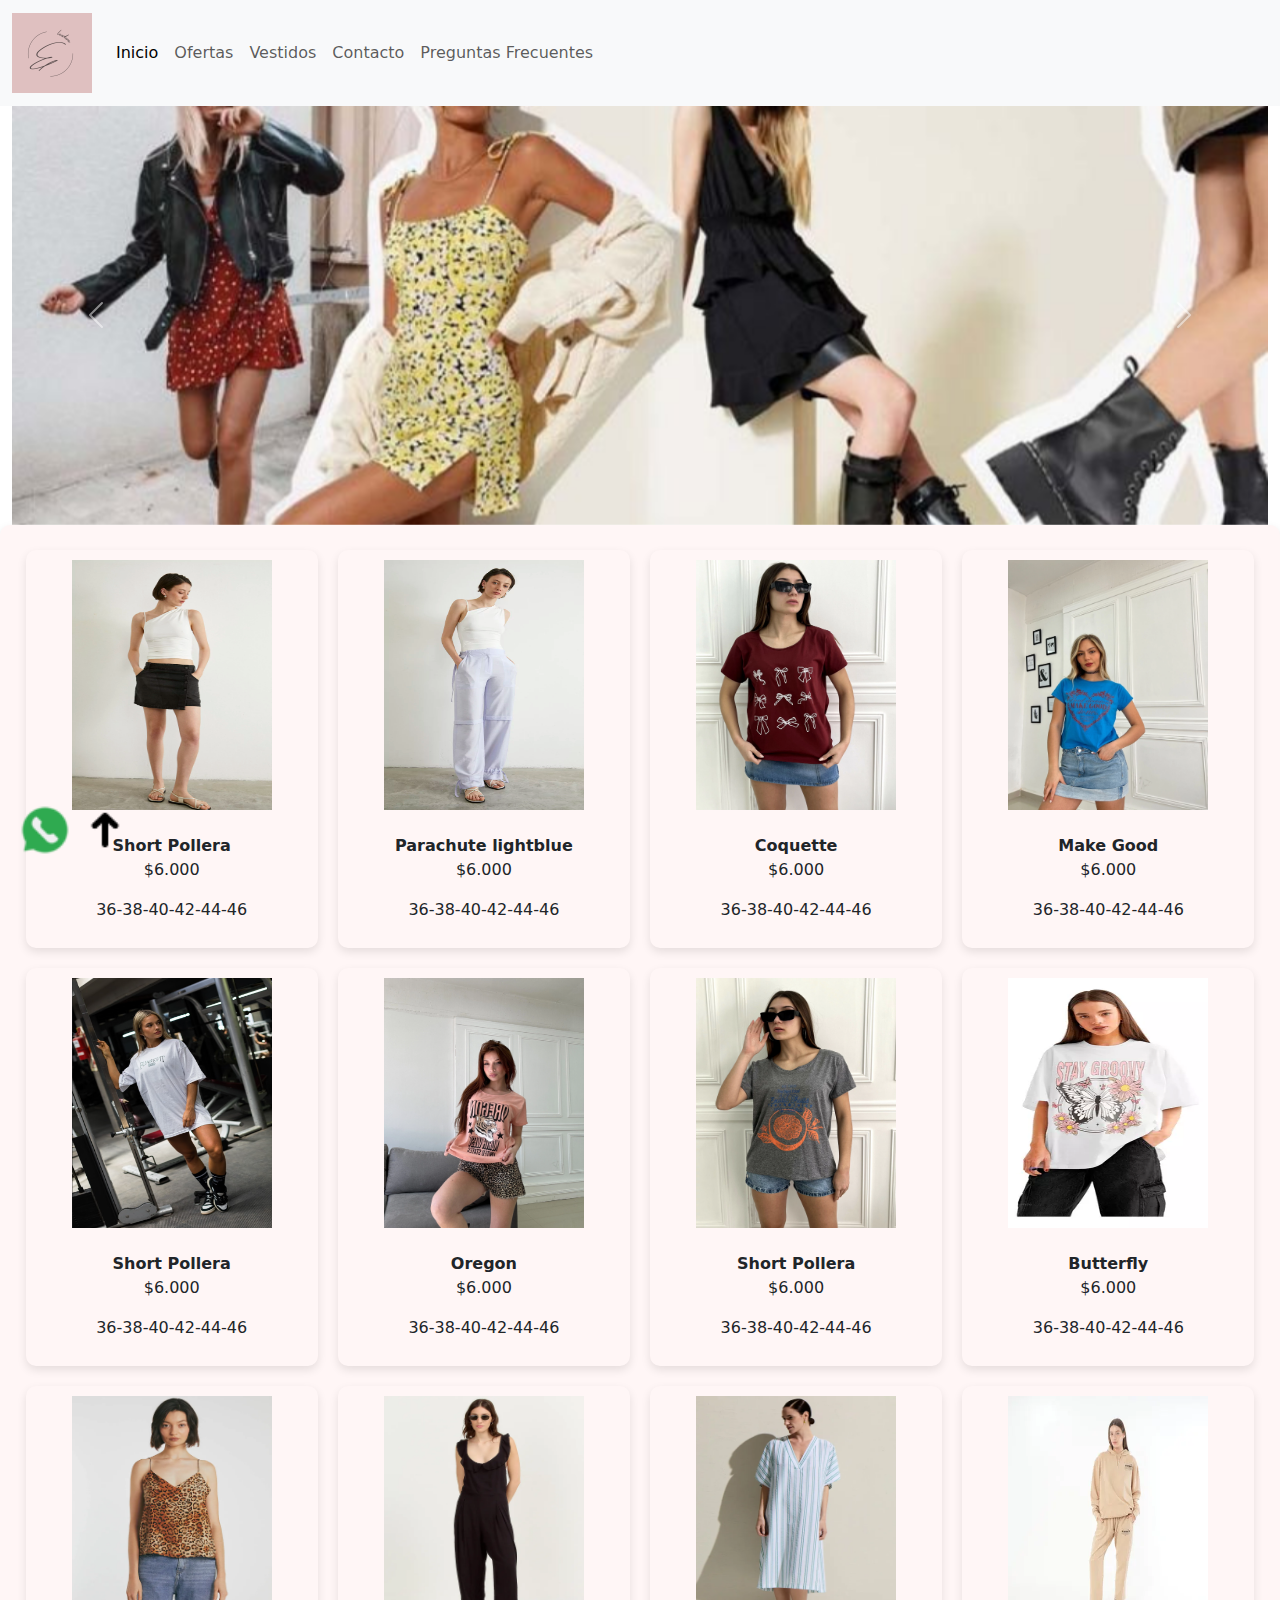
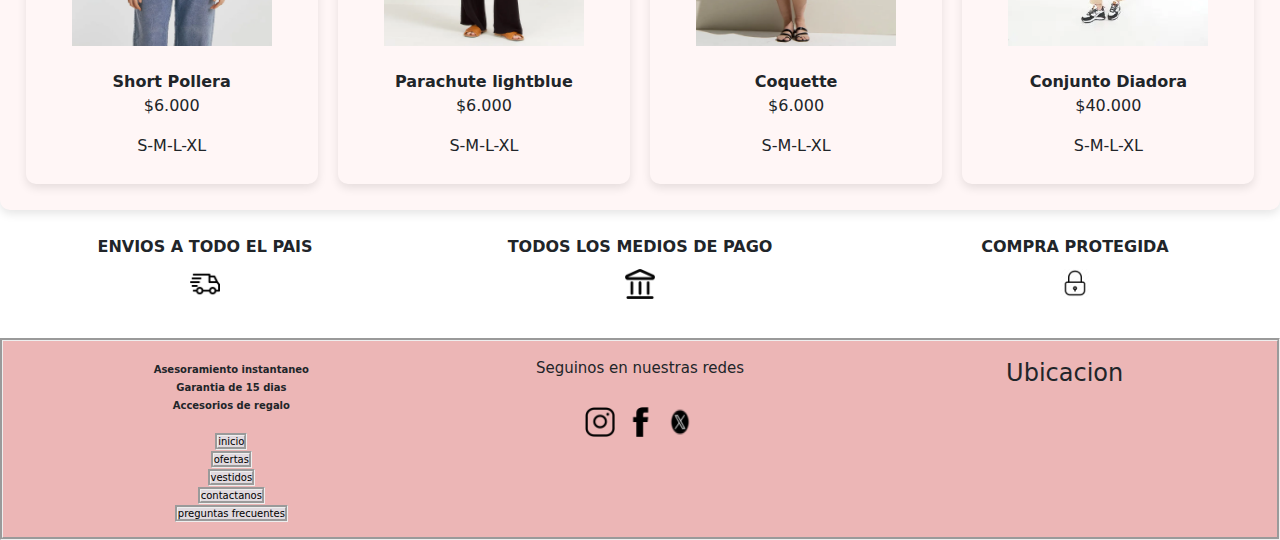
<file: index.html>
<!DOCTYPE html>
    <html lang="en">
    <head>
        <meta charset="UTF-8">
        <meta name="viewport" content="width=device-width, initial-scale=1.0">
        <link rel="preconnect" href="https://fonts.googleapis.com">
    <!--google-fonts-->
    <link rel="preconnect" href="https://fonts.gstatic.com" crossorigin>
    <link href="https://fonts.googleapis.com/css2?family=Josefin+Sans:ital,wght@0,100..700;1,100..700&family=Noto+Serif+Telugu:wght@100..900&family=Roboto+Slab:wght@100..900&display=swap" rel="stylesheet">
    <!--bootstrap-->
    <link href="https://cdn.jsdelivr.net/npm/bootstrap@5.3.3/dist/css/bootstrap.min.css" rel="stylesheet" integrity="sha384-QWTKZyjpPEjISv5WaRU9OFeRpok6YctnYmDr5pNlyT2bRjXh0JMhjY6hW+ALEwIH" crossorigin="anonymous">    
    <!--estilo-css-->
    <link rel="stylesheet" href="stylo.css">
        <title>eleodora</title>
    </head>
<body>
        <!--barra de navegacion o menu-->
<header>
    <nav class="navbar navbar-expand-lg bg-body-tertiary">
        <div class="container-fluid">
            <a class="navbar-brand"><img src="icons/Eleodora.png" alt="Eleodora"></a>
                <button class="navbar-toggler" type="button" data-bs-toggle="collapse" data-bs-target="#navbarNav" aria-controls="navbarNav" aria-expanded="false" aria-label="Toggle navigation">
                    <span class="navbar-toggler-icon"></span>
                </button>
            <div class="collapse navbar-collapse" id="navbarNav">
                <ul class="navbar-nav">
            
                <li class="nav-item">
                    <a href="index.html" class="nav-link active" aria-current="page" href="#">Inicio</a>
                </li>
                <li class="nav-item">
                    <a class="nav-link" href="pages/ofertas.html">Ofertas</a>
                </li>
                <li class="nav-item">
                    <a class="nav-link" href="pages/vestidos.html">Vestidos</a>
                </li>
                <li class="nav-item">
                    <a class="nav-link" href="pages/contacto.html">Contacto</a>
                </li>
                <li class="nav-item">
                    <a class="nav-link" href="pages/preguntas-frecuentes.html">Preguntas Frecuentes</a>
                </li>
                </ul>
            </div>
        </div>
    </nav>
</header>
    <!--Banner/carrusel-->

    <section>
        <div id="carouselExampleAutoplaying" class="carousel slide container-fluid" data-bs-ride="carousel">
            <div class="carousel-inner">
                <div class="carousel-item active">
                    <img src="iemege/banner_vesti.jpg" class="d-block w-100" alt="...">
            </div>
            <div class="carousel-item">
                <img src="iemege/portada_banner.png" class="d-block w-100" alt="...">
            </div>
            <div class="carousel-item">
                <img src="iemege/liquidacion-total.png" class="d-block w-100" alt="...">
            </div>
            </div>
            <button class="carousel-control-prev" type="button" data-bs-target="#carouselExampleAutoplaying" data-bs-slide="prev">
            <span class="carousel-control-prev-icon" aria-hidden="true"></span>
            <span class="visually-hidden">Previous</span>
            </button>
            <button class="carousel-control-next" type="button" data-bs-target="#carouselExampleAutoplaying" data-bs-slide="next">
            <span class="carousel-control-next-icon" aria-hidden="true"></span>
            <span class="visually-hidden">Next</span>
            </button>
        </div>
    </section>

<!--Contenido principal-->

<main>
    <section>
        <div class="box">
        <div>
            <img src="iemege/shortpollera.jpg" alt="ShortPollera" width="200px" height="250px"><br>
                <strong>Short Pollera</strong>
                    <p>$6.000</p>
                        <p>36-38-40-42-44-46</p>
        </div>

    <div>
        <img src="iemege/parachute.webp" alt="Parachute" width="200px" height="250px"><br>
            <strong>Parachute lightblue</strong>
                <p>$6.000</p>
                    <p>36-38-40-42-44-46</p>
                                
    </div>

    <div>    
        <img src="iemege/lazos-embrujo.webp" alt="RemeraLazos" width="200px" height="250px"><br>
            <strong>Coquette</strong>
                <p>$6.000</p>
                    <p>36-38-40-42-44-46</p>
    </div>

    <div>
        <img src="iemege/make-good-embrujo.webp" alt="RemeraMakeGood" width="200px" height="250px"><br>
            <strong>Make Good</strong>
                <p>$6.000</p>
                    <p>36-38-40-42-44-46</p>
                                
    </div>

    <div>
        <img src="iemege/over-white.png" alt="OverziseWhite" width="200px" height="250px" ><br>
            <strong>Short Pollera</strong>
                <p>$6.000</p>
                    <p>36-38-40-42-44-46</p>
                                
    </div>

    <div>
        <img src="iemege/oregon-embrujo.webp" alt="OregonEmbrujo" width="200px" height="250px"><br>
            <strong>Oregon</strong>
                <p>$6.000</p>
                    <p>36-38-40-42-44-46</p>
                                
    </div>

    <div>
        <img src="iemege/exotic-fruits.webp" alt="ExoticFruits" width="200px" height="250px"><br>
            <strong>Short Pollera</strong>
                <p>$6.000</p>
                    <p>36-38-40-42-44-46</p>
                            
    </div>

    <div>
        <img src="iemege/over-butter.webp" alt="OverziseButter" width="200px" height="250px"><br>
            <strong>Butterfly</strong>
                <p>$6.000</p>
                    <p>36-38-40-42-44-46</p>
                                
    </div>

    <div>
        <img src="iemege/bluza-print.webp" alt="BluzaPrint" width="200px" height="250px"><br>
            <strong>Short Pollera</strong>
                <p>$6.000</p>
                    <p>S-M-L-XL</p>                      
    </div>

    <div>
        <img src="iemege/monito-monkey.webp" alt="MonitoMonkey" width="200px" height="250px"><br>
            <strong>Parachute lightblue</strong>
                <p>$6.000</p>
                    <p>S-M-L-XL</p>
    </div>

    <div>    
        <img src="iemege/rayado-lut.webp" alt="RayadoLut" width="200px" height="250px"><br>
            <strong>Coquette</strong>
                <p>$6.000</p>
                    <p>S-M-L-XL</p>
    </div>

    <div>
        <img src="iemege/Diadora-beige.webp" alt="DiadoraBeige" width="200px" height="250px"><br>
            <strong>Conjunto Diadora</strong>
                <p>$40.000</p>
                    <p>S-M-L-XL</p>                         
    </div>
                
</div>
</section>

<section class="strong">
    <div>
        <strong>ENVIOS A TODO EL PAIS</strong>
            <img src="icons/send.png" alt="envio" width="30px" height="30px">
    </div>
    
    <div>
        <strong>TODOS LOS MEDIOS DE PAGO</strong>
            <img src="icons/pay.png" alt="pay" width="30px" height="30">
    </div>
    
    <div>
        <strong>COMPRA PROTEGIDA</strong>
            <img src="icons/security.png" alt="candado" width="28px" height="28px">
    </div>
    
</section>
</main>

    <!--elemento fixed-->

<section class="wharap-scroll">

    <div>
        <a href="https://web.whatsapp.com/">
            <img src="icons/wharap.jpg" width="50px" height="50px" alt="WhatsApp"></a>
    </div>

    <div>
    <a href="#top" class="Scroll">
        <img src="icons/icon-up.png" width="50px" height="50px" alt="up"/>
    </a>
    </div>
</section>
<!--contenido footer pie de pagina-->
<footer>
    <section>
        <ul>
            <li><strong>Asesoramiento instantaneo</strong></li>
            <li><strong>Garantia de 15 dias</strong></li>
            <li><strong>Accesorios de regalo</strong></li>
        </ul>
        
        <ul>
        <li><a href="index.html">inicio</a></li>
        <li><a href="pages/ofertas.html">ofertas</a></li>
        <li><a href="pages/vestidos.html">vestidos</a></li>
        <li><a href="pages/contacto.html">contactanos</a></li>
        <li><a href="pages/preguntas-frecuentes.html">preguntas frecuentes</a></li>
        </ul>
    </section>

    <section>
        <div>
            <h3>Seguinos en nuestras redes</h3>
        </div>
    
        <div>
            <a href="https://www.instagram.com/"><img src="icons/icon-insta.png" alt="instagram" width="30px" height="30px"></a>
            <a href="https://www.facebook.com/"><img src="icons/icon-facebook.png" alt="facebook"width="30px" height="30px"></a>
            <a href="https://x.com/?lang=es&mx=2"><img src="icons/x-icon.png" alt="x" width="30px" height="30px"></a>
        </div>
    </section>
    
    <section class="ubi">
        <div>
        <h4>Ubicacion</h4>
            <iframe src="https://www.google.com/maps/embed?pb=!1m18!1m12!1m3!1d3904.2720068136914!2d-58.47817412980343!3d-34.62720794663332!2m3!1f0!2f0!3f0!3m2!1i1024!2i768!4f13.1!3m3!1m2!1s0x95bcc9925de88803%3A0xc1db12ebf2d61f06!2sAv.%20Avellaneda%203235%2C%20C1406FZE%20Cdad.%20Aut%C3%B3noma%20de%20Buenos%20Aires!5e0!3m2!1ses-419!2sar!4v1738981501619!5m2!1ses-419!2sar" width="100px" height="100px" style="border:0;" allowfullscreen="" loading="lazy" referrerpolicy="no-referrer-when-downgrade"></iframe>
        </div>
    </section>
</footer>
<!--script-->
    <script src="https://cdn.jsdelivr.net/npm/bootstrap@5.3.3/dist/js/bootstrap.bundle.min.js" integrity="sha384-YvpcrYf0tY3lHB60NNkmXc5s9fDVZLESaAA55NDzOxhy9GkcIdslK1eN7N6jIeHz" crossorigin="anonymous"></script>
</body>
</html>
</file>
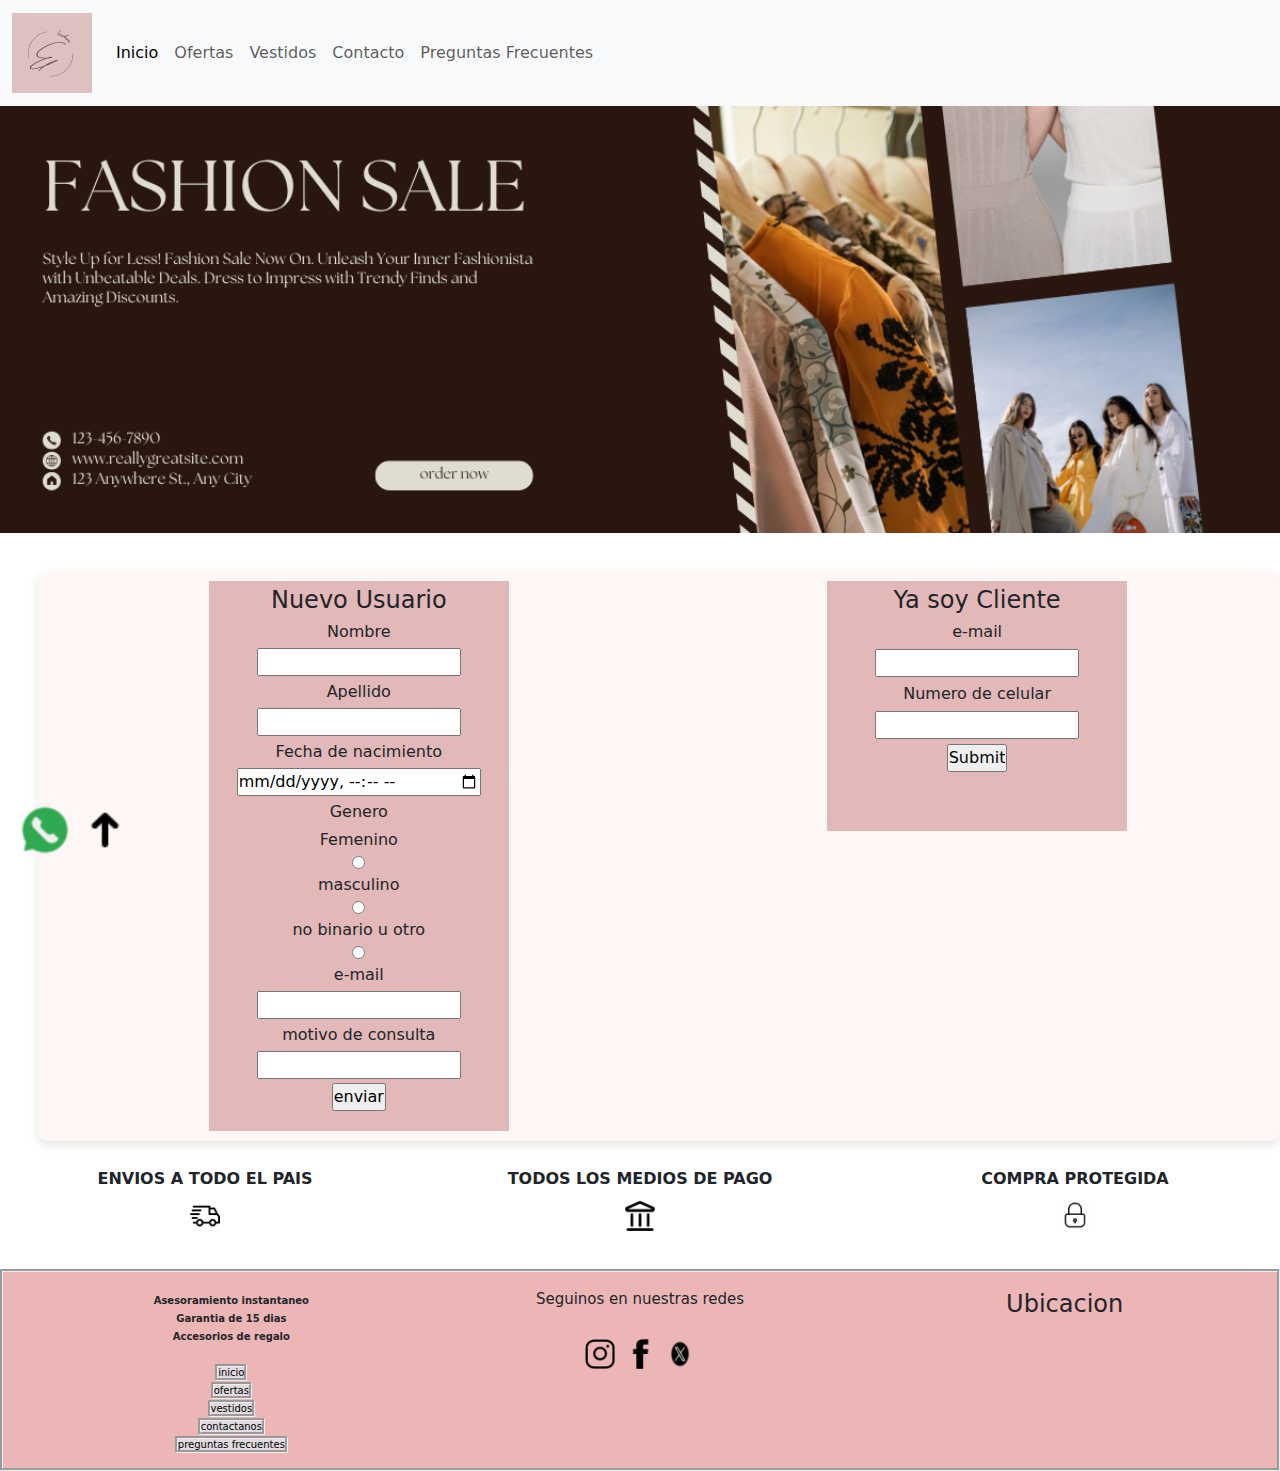
<file: pages/contacto.html>
<!DOCTYPE html>
<html lang="en">
<head>
    <meta charset="UTF-8">
    <meta name="viewport" content="width=device-width, initial-scale=1.0">
    <link rel="preconnect" href="https://fonts.googleapis.com">
<link rel="preconnect" href="https://fonts.gstatic.com" crossorigin>
<link href="https://fonts.googleapis.com/css2?family=Josefin+Sans:ital,wght@0,100..700;1,100..700&family=Noto+Serif+Telugu:wght@100..900&family=Roboto+Slab:wght@100..900&display=swap" rel="stylesheet">
<link href="https://cdn.jsdelivr.net/npm/bootstrap@5.3.3/dist/css/bootstrap.min.css" rel="stylesheet" integrity="sha384-QWTKZyjpPEjISv5WaRU9OFeRpok6YctnYmDr5pNlyT2bRjXh0JMhjY6hW+ALEwIH" crossorigin="anonymous">        
<link rel="stylesheet" href="../stylo.css">
    <title>Contacto</title>
</head>
<body>
    <!--barra de navegacion o menu-->
    <header>
        <nav class="navbar navbar-expand-lg bg-body-tertiary">
            <div class="container-fluid">
                <a class="navbar-brand"><img src="../icons/Eleodora.png" alt="Eleodora"></a>
                    <button class="navbar-toggler" type="button" data-bs-toggle="collapse" data-bs-target="#navbarNav" aria-controls="navbarNav" aria-expanded="false" aria-label="Toggle navigation">
                        <span class="navbar-toggler-icon"></span>
                    </button>
            <div class="collapse navbar-collapse" id="navbarNav">
                <ul class="navbar-nav">
                    <li class="nav-item">
                        <a href="../index.html" class="nav-link active" aria-current="page" href="#">Inicio</a>
                    </li>
                    <li class="nav-item">
                        <a class="nav-link" href="ofertas.html">Ofertas</a>
                    </li>
                    <li class="nav-item">
                        <a class="nav-link" href="vestidos.html">Vestidos</a>
                    </li>
                    <li class="nav-item">
                        <a class="nav-link" href="contacto.html">Contacto</a>
                    </li>
                    <li class="nav-item">
                        <a class="nav-link" href="preguntas-frecuentes.html">Preguntas Frecuentes</a>
                    </li>
                </ul>
            </div>

            </div>
        </nav>
    </header>


    <!--Banner-->
    <section class="banner_cito">
        <div>
            <img src="../iemege/portada_banner.png" alt="portada">
        </div>
    </section>
<!--contenido principal-->
    <main class="sec">
    <section class="uno">
        <h3>Nuevo Usuario</h3>
            <div>
                <form action="/submit" method="post">
                    <label for="Nombre">Nombre</label>
                        <input type="text">
                    <label for="Apellido">Apellido</label>
                        <input type="text">
                    <label for="fecha de nacimiento">Fecha de nacimiento</label>
                        <input type="datetime-local" name="" id="">
                    <label for="Genero">Genero</label>
                
                    <label for="Femenino">Femenino</label>
                        <input type="radio" name="uno" id="femenino">
                
                    <label for="masculino">masculino</label>
                        <input type="radio" name="uno" id="masculino">
                
                    <label for="Femenino">no binario u otro</label>
                        <input type="radio" name="uno" id="no binario u otro">
                
                    <label for="e-mail">e-mail</label>
                        <input type="email" name="e-mail" id="e-mail">
                
                    <label for="motivo de consulta">motivo de consulta</label>
                        <input type="text" name="" id="">

                        <input type="submit" value="enviar">
                </form>
            </div>
    </section>
    <section class="dos">
        <h4>Ya soy Cliente</h4>
        <div>
            <form action="/submit" method="post">
                <label for="e-mail">e-mail</label>
                <input type="email" name="e-mail" id="e-mail">
                <label for="Numero-de-celular">Numero de celular</label>
                <input type="tel">
                <input type="submit">
            </form>
        </div>
    </section>
    </main>

    <!--PRE FOOTER-->
    <section class="strong">
        <div>
            <strong>ENVIOS A TODO EL PAIS</strong>
                <img src="../icons/send.png" alt="envio" width="30px" height="30px">
        </div>
        
        <div>
            <strong>TODOS LOS MEDIOS DE PAGO</strong>
                <img src="../icons/pay.png" alt="pay" width="30px" height="30">
        </div>
        
        <div>
            <strong>COMPRA PROTEGIDA</strong>
                <img src="../icons/security.png" alt="candado" width="28px" height="28px">
        </div>
        
    </section>

    <!--elemento fixed-->
<section class="wharap-scroll">

    <div>
        <a href="https://web.whatsapp.com/">
            <img src="../icons/wharap.jpg" width="50px" height="50px" alt="WhatsApp"></a>
    </div>

    <div>
    <a href="#top" class="Scroll">
        <img src="../icons/icon-up.png" width="50px" height="50px" alt="up"/>
    </a>
    </div>
</section>
    
    <!--contenido footer pie de pagina-->
<footer>
    <section>
        <ul>
            <li><strong>Asesoramiento instantaneo</strong></li>
            <li><strong>Garantia de 15 dias</strong></li>
            <li><strong>Accesorios de regalo</strong></li>
        </ul>

        <ul>
            <li><a href="../index.html">inicio</a></li>
            <li><a href="ofertas.html">ofertas</a></li>
            <li><a href="vestidos.html">vestidos</a></li>
            <li><a href="contacto.html">contactanos</a></li>
            <li><a href="preguntas-frecuentes.html">preguntas frecuentes</a></li>
        </ul>
    </section>
    
    <section>
        <div>
            <h3>Seguinos en nuestras redes</h3>
        </div>
        
        <div>
            <a href="https://www.instagram.com/"><img src="../icons/icon-insta.png" alt="instagram" width="30px" height="30px"></a>
            <a href="https://www.facebook.com/"><img src="../icons/icon-facebook.png" alt="facebook"width="30px" height="30px"></a>
            <a href="https://x.com/?lang=es&mx=2"><img src="../icons/x-icon.png" alt="x" width="30px" height="30px"></a>
        </div>
        
    </section>
        
    <section class="ubi">
        <div>
        <h4>Ubicacion</h4>
            <iframe src="https://www.google.com/maps/embed?pb=!1m18!1m12!1m3!1d3904.2720068136914!2d-58.47817412980343!3d-34.62720794663332!2m3!1f0!2f0!3f0!3m2!1i1024!2i768!4f13.1!3m3!1m2!1s0x95bcc9925de88803%3A0xc1db12ebf2d61f06!2sAv.%20Avellaneda%203235%2C%20C1406FZE%20Cdad.%20Aut%C3%B3noma%20de%20Buenos%20Aires!5e0!3m2!1ses-419!2sar!4v1738981501619!5m2!1ses-419!2sar" width="100px" height="100px" style="border:0;" allowfullscreen="" loading="lazy" referrerpolicy="no-referrer-when-downgrade"></iframe>
        </div>
        </section>
<script src="https://cdn.jsdelivr.net/npm/bootstrap@5.3.3/dist/js/bootstrap.bundle.min.js" integrity="sha384-YvpcrYf0tY3lHB60NNkmXc5s9fDVZLESaAA55NDzOxhy9GkcIdslK1eN7N6jIeHz" crossorigin="anonymous"></script>    
</footer>
</body>
</html>
</file>
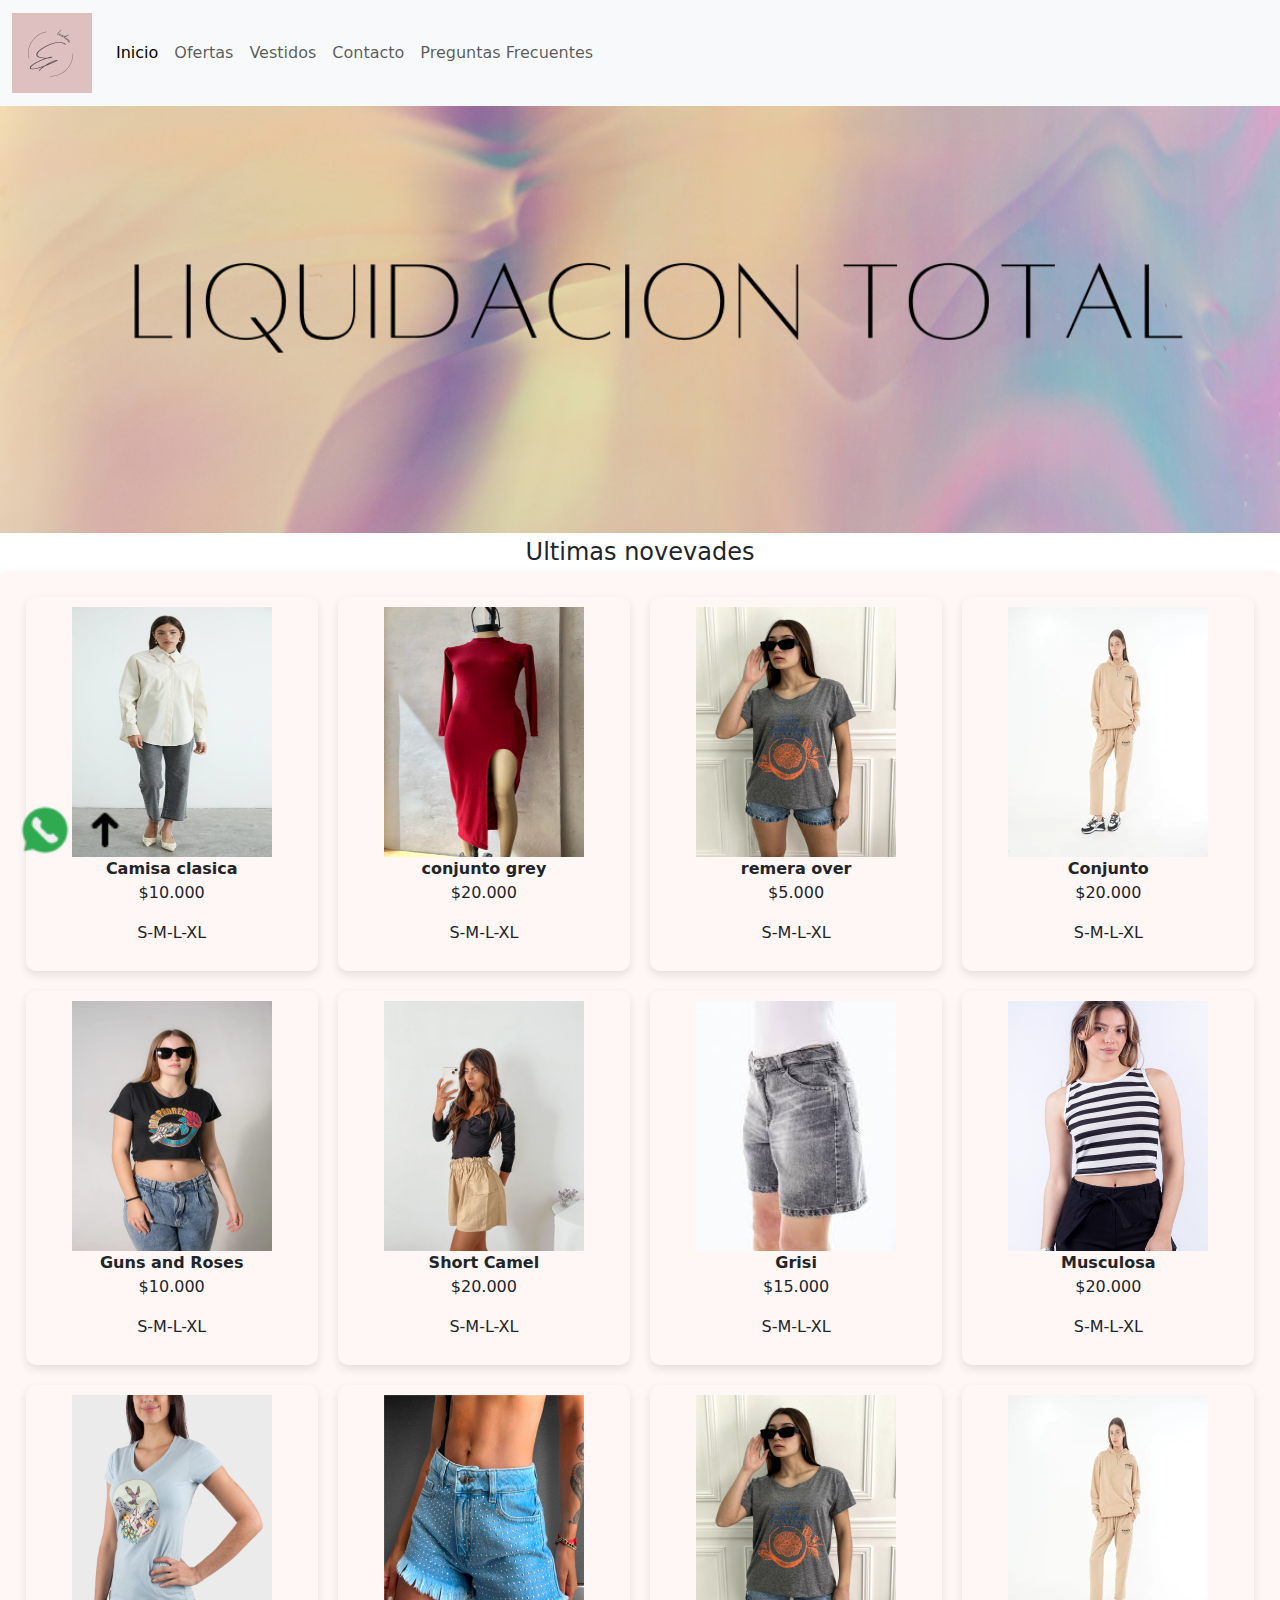
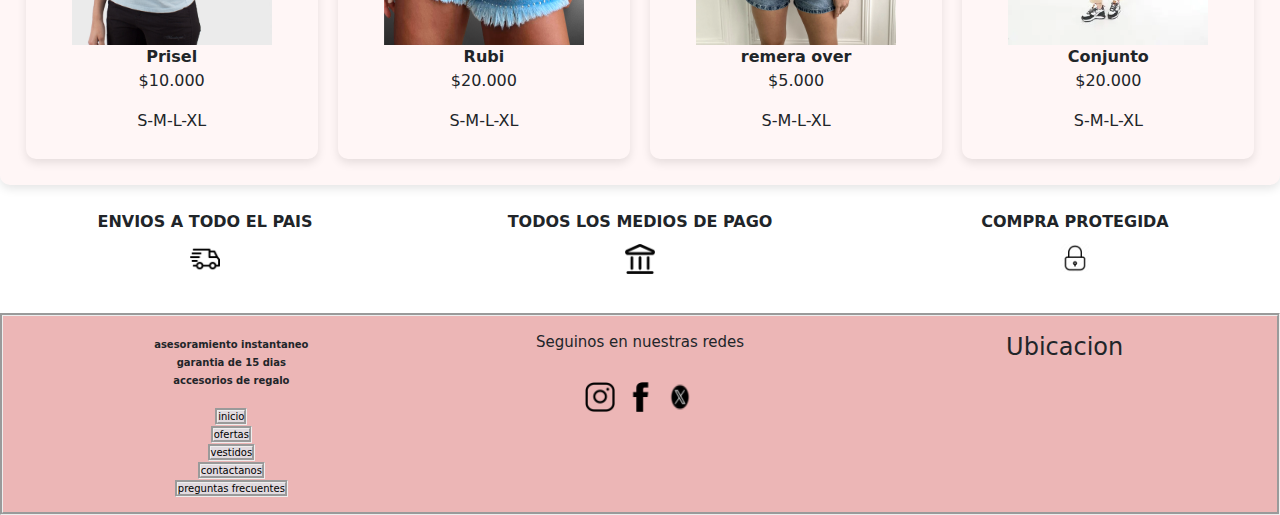
<file: pages/ofertas.html>
<!DOCTYPE html>
<html lang="en">
<head>
    <meta charset="UTF-8">
    <meta name="viewport" content="width=device-width, initial-scale=1.0">
<!--google-fonts-->
    <link rel="preconnect" href="https://fonts.googleapis.com">
<link rel="preconnect" href="https://fonts.gstatic.com" crossorigin>
<link href="https://fonts.googleapis.com/css2?family=Josefin+Sans:ital,wght@0,100..700;1,100..700&family=Noto+Serif+Telugu:wght@100..900&family=Roboto+Slab:wght@100..900&display=swap" rel="stylesheet">
<!--bootstrap-->
<link href="https://cdn.jsdelivr.net/npm/bootstrap@5.3.3/dist/css/bootstrap.min.css" rel="stylesheet" integrity="sha384-QWTKZyjpPEjISv5WaRU9OFeRpok6YctnYmDr5pNlyT2bRjXh0JMhjY6hW+ALEwIH" crossorigin="anonymous">    
<!--estilo-css-->
<link rel="stylesheet" href="../stylo.css">
    <title>eleodora-ofertas</title>
</head>
<body>

    <!--barra de navegacion o menu-->

<header>
    <nav class="navbar navbar-expand-lg bg-body-tertiary">
        <div class="container-fluid">
            <a class="navbar-brand"><img src="../icons/Eleodora.png" alt="Eleodora"></a>
                <button class="navbar-toggler" type="button" data-bs-toggle="collapse" data-bs-target="#navbarNav" aria-controls="navbarNav" aria-expanded="false" aria-label="Toggle navigation">
                    <span class="navbar-toggler-icon"></span>
                </button>
            <div class="collapse navbar-collapse" id="navbarNav">
                <ul class="navbar-nav">
    
                <li class="nav-item">
                    <a href="../index.html" class="nav-link active" aria-current="page" href="#">Inicio</a>
                </li>
                <li class="nav-item">
                    <a class="nav-link" href="ofertas.html">Ofertas</a>
                </li>
                <li class="nav-item">
                    <a class="nav-link" href="vestidos.html">Vestidos</a>
                </li>
                <li class="nav-item">
                    <a class="nav-link" href="contacto.html">Contacto</a>
                </li>
                <li class="nav-item">
                    <a class="nav-link" href="preguntas-frecuentes.html">Preguntas Frecuentes</a>
                </li>
                </ul>
            </div>
        </div>
    </nav>
</header>

<!--bannernt-->

    <section class="ofertita">
        <div>
            <img src="../iemege/liquidacion-total.png" alt="liquidacion" height="300px" width="1300">
        </div>
    </section>

<!--contenido principal-->

<main>
    <section>
        <h3>Ultimas novevades</h3>
    </section>

    <section>
        <div class="box">
            <div>
                <img src="../iemege/camisuli.webp" alt="" width="200px" height="250px">
                    <strong>Camisa clasica</strong>
                        <p>$10.000</p>
                            <p>S-M-L-XL</p>
            </div>

            <div>
                <img src="../iemege/georginaGig.webp" alt="georgina"  width="200px" height="250px">
                    <strong>conjunto grey</strong>
                        <p>$20.000</p>
                            <p>S-M-L-XL</p>
            </div>

            <div>
                <img src="../iemege/exotic-fruits.webp" alt="exotic-fruits" width="200px" height="250px">
                    <strong>remera over</strong>
                        <p>$5.000</p>
                            <p>S-M-L-XL</p>
            </div>

            <div>
                <img src="../iemege/Diadora-beige.webp" alt="Diadora-beige" width="200px" height="250px">
                    <strong>Conjunto</strong>
                        <p>$20.000</p>
                            <p>S-M-L-XL</p>
            </div>
            <div>
                <img src="../iemege/guns-off.webp" alt="guns-off" width="200px" height="250px">
                    <strong>Guns and Roses</strong>
                            <p>$10.000</p>
                                <p>S-M-L-XL</p>
            </div>
                
            <div>
                <img src="../iemege/beige-off.jpg" alt="beige-off"  width="200px" height="250px">
                    <strong>Short Camel</strong>
                            <p>$20.000</p>
                                <p>S-M-L-XL</p>
            </div>
    
            <div>
                <img src="../iemege/bermu-off.jpg" alt="bermu-off" width="200px" height="250px">
                    <strong>Grisi</strong>
                        <p>$15.000</p>
                            <p>S-M-L-XL</p>
            </div>
    
            <div>
                <img src="../iemege/ralla-off.jpg" alt="ralla-off" width="200px" height="250px">
                    <strong>Musculosa</strong>
                        <p>$20.000</p>
                            <p>S-M-L-XL</p>
            </div>

            <div>
                <img src="../iemege/prisel-off.jpg" alt="prisel-off" width="200px" height="250px">
                    <strong>Prisel</strong>
                        <p>$10.000</p>
                            <p>S-M-L-XL</p>
            </div>

            <div>
                <img src="../iemege/strass-off.jpg" alt="strass-off"  width="200px" height="250px">
                    <strong>Rubi</strong>
                        <p>$20.000</p>
                            <p>S-M-L-XL</p>
            </div>
        
            <div>
                <img src="../iemege/exotic-fruits.webp" alt="exotic-fruits" width="200px" height="250px">
                    <strong>remera over</strong>
                        <p>$5.000</p>
                            <p>S-M-L-XL</p>
            </div>
        
            <div>
                <img src="../iemege/Diadora-beige.webp" alt="Diadora-beige" width="200px" height="250px">
                    <strong>Conjunto</strong>
                        <p>$20.000</p>
                            <p>S-M-L-XL</p>
            </div>
        </div>
    </section>
    
    <!--PRE FOOTER-->

    <section class="strong">
        <div>
            <strong>ENVIOS A TODO EL PAIS</strong>
                <img src="../icons/send.png" alt="envio" width="30px" height="30px">
        </div>
        
        <div>
            <strong>TODOS LOS MEDIOS DE PAGO</strong>
                <img src="../icons/pay.png" alt="pay" width="30px" height="30">
        </div>
        
        <div>
            <strong>COMPRA PROTEGIDA</strong>
                <img src="../icons/security.png" alt="candado" width="28px" height="28px">
        </div>
        
    </section>
    </main>

        <!--elemento fixed-->

<section class="wharap-scroll">

    <div>
        <a href="https://web.whatsapp.com/">
            <img src="../icons/wharap.jpg" width="50px" height="50px" alt="WhatsApp"></a>
    </div>
    
    <div>
    <a href="#top" class="Scroll">
        <img src="../icons/icon-up.png" width="50px" height="50px" alt="up"/>
    </a>
    </div>
</section>
<!--contenido footer pie de pagina-->

<footer>
    <section>
        <ul>
            <li><strong>asesoramiento instantaneo</strong></li>
            <li><strong>garantia de 15 dias</strong></li>
            <li><strong>accesorios de regalo</strong></li>
        </ul>

        <ul>
            <li><a href="../index.html">inicio</a></li>
            <li><a href="ofertas.html">ofertas</a></li>
            <li><a href="vestidos.html">vestidos</a></li>
            <li><a href="contacto.html">contactanos</a></li>
            <li><a href="preguntas-frecuentes.html">preguntas frecuentes</a></li>
        </ul>
    </section>
    
    <section>
        <div>
            <h3>Seguinos en nuestras redes</h3>
        </div>
        
        <div>
            <a href="https://www.instagram.com/"><img src="../icons/icon-insta.png" alt="instagram" width="30px" height="30px"></a>
            <a href="https://www.facebook.com/"><img src="../icons/icon-facebook.png" alt="facebook"width="30px" height="30px"></a>
            <a href="https://x.com/?lang=es&mx=2"><img src="../icons/x-icon.png" alt="x" width="30px" height="30px"></a>
        </div>
        
    </section>
        
    <section class="ubi">
        <div>
        <h4>Ubicacion</h4>
            <iframe src="https://www.google.com/maps/embed?pb=!1m18!1m12!1m3!1d3904.2720068136914!2d-58.47817412980343!3d-34.62720794663332!2m3!1f0!2f0!3f0!3m2!1i1024!2i768!4f13.1!3m3!1m2!1s0x95bcc9925de88803%3A0xc1db12ebf2d61f06!2sAv.%20Avellaneda%203235%2C%20C1406FZE%20Cdad.%20Aut%C3%B3noma%20de%20Buenos%20Aires!5e0!3m2!1ses-419!2sar!4v1738981501619!5m2!1ses-419!2sar" width="100px" height="100px" style="border:0;" allowfullscreen="" loading="lazy" referrerpolicy="no-referrer-when-downgrade"></iframe>
        </div>
        </section>
</footer>
<!--Script-->
    <script src="https://cdn.jsdelivr.net/npm/bootstrap@5.3.3/dist/js/bootstrap.bundle.min.js" integrity="sha384-YvpcrYf0tY3lHB60NNkmXc5s9fDVZLESaAA55NDzOxhy9GkcIdslK1eN7N6jIeHz" crossorigin="anonymous"></script>
</body>
</html>
</file>
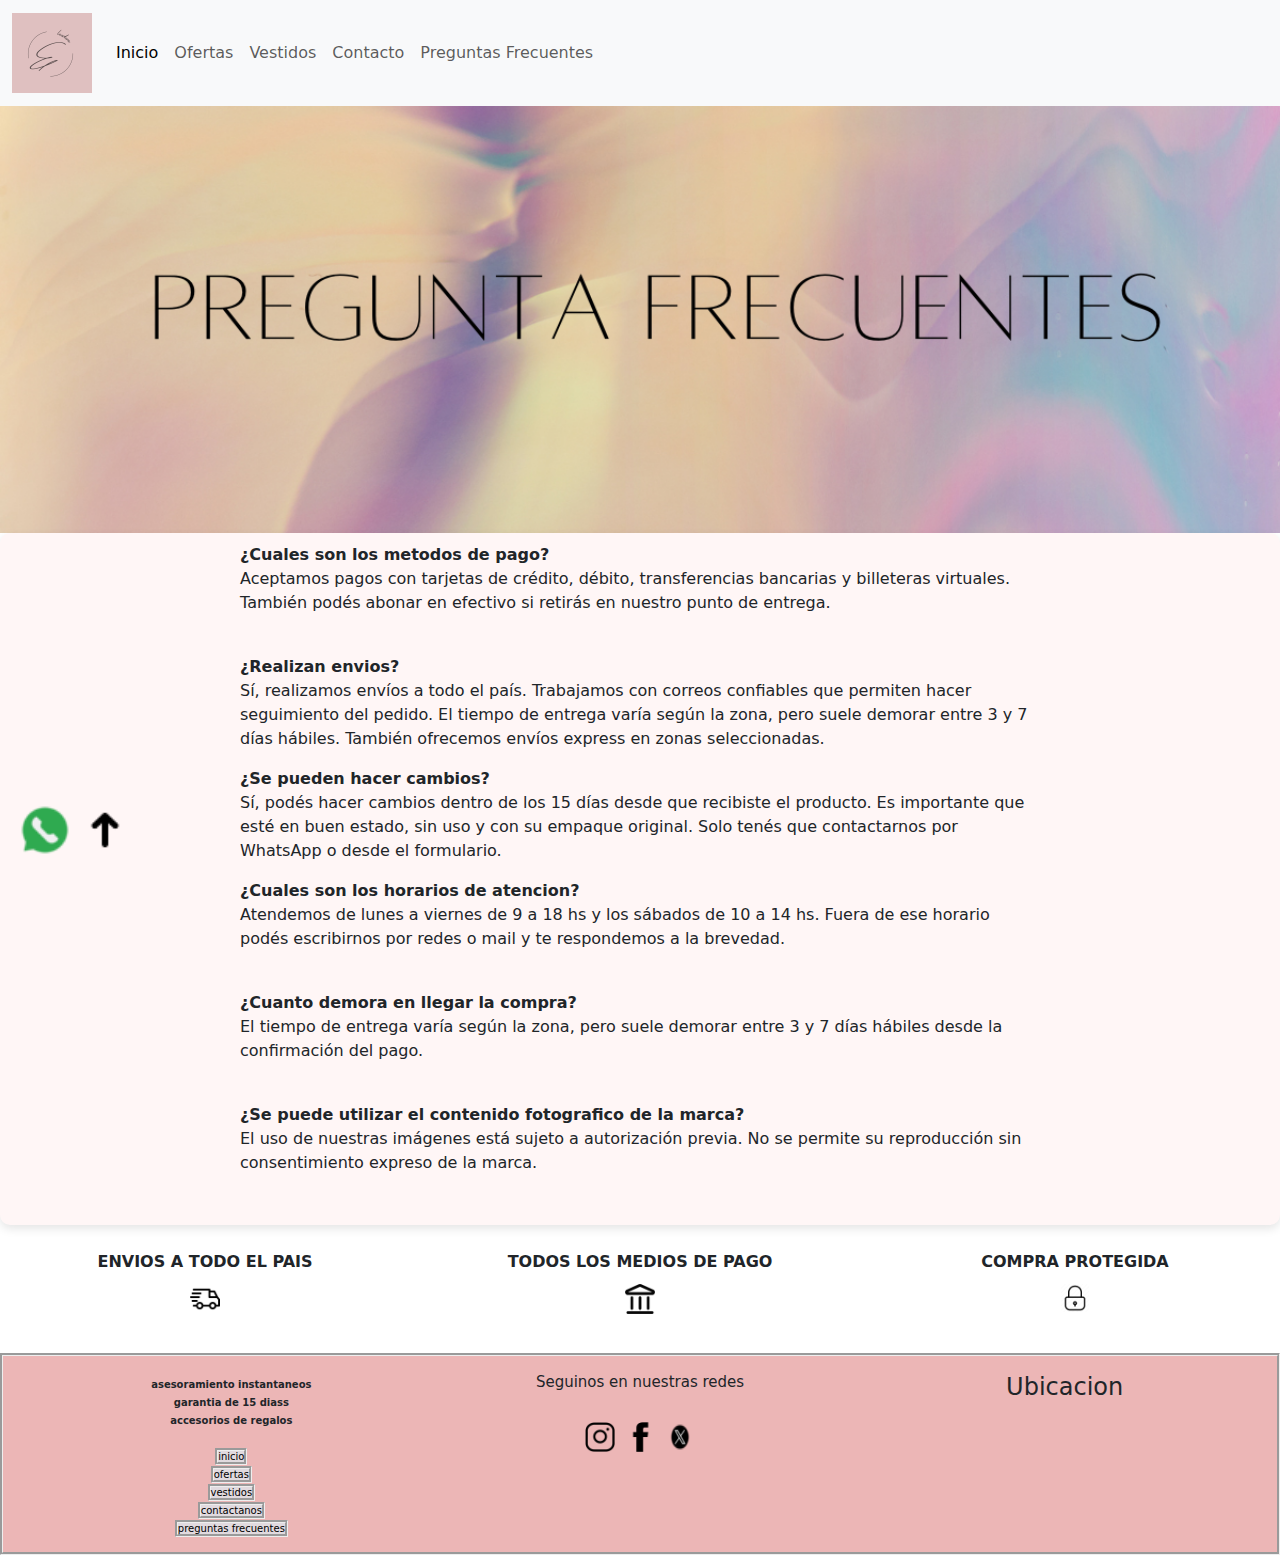
<file: pages/preguntas-frecuentes.html>
<html lang="en">
<head>
    <meta charset="UTF-8">
    <meta name="viewport" content="width=device-width, initial-scale=1.0">
<!--google fonts-->
    <link rel="preconnect" href="https://fonts.googleapis.com">
<link rel="preconnect" href="https://fonts.gstatic.com" crossorigin>
<link href="https://fonts.googleapis.com/css2?family=Josefin+Sans:ital,wght@0,100..700;1,100..700&family=Noto+Serif+Telugu:wght@100..900&family=Roboto+Slab:wght@100..900&display=swap" rel="stylesheet">
<!--bootstrap-->
<link href="https://cdn.jsdelivr.net/npm/bootstrap@5.3.3/dist/css/bootstrap.min.css" rel="stylesheet" integrity="sha384-QWTKZyjpPEjISv5WaRU9OFeRpok6YctnYmDr5pNlyT2bRjXh0JMhjY6hW+ALEwIH" crossorigin="anonymous">
<!--estilo-css-->
<link rel="stylesheet" href="../stylo.css">
    <title>Preguntas-frecuentes</title>
</head>
<body id="top">

    <!--barra de navegacion o menu-->

<header>
    <nav class="navbar navbar-expand-lg bg-body-tertiary">
        <div class="container-fluid">
            <a class="navbar-brand"><img src="../icons/Eleodora.png" alt="Eleodora"></a>
                <button class="navbar-toggler" type="button" data-bs-toggle="collapse" data-bs-target="#navbarNav" aria-controls="navbarNav" aria-expanded="false" aria-label="Toggle navigation">
                    <span class="navbar-toggler-icon"></span>
                </button>
            <div class="collapse navbar-collapse" id="navbarNav">
                <ul class="navbar-nav">
    
                <li class="nav-item">
                    <a href="../index.html" class="nav-link active" aria-current="page" href="#">Inicio</a>
                </li>
                <li class="nav-item">
                    <a class="nav-link" href="ofertas.html">Ofertas</a>
                </li>
                <li class="nav-item">
                    <a class="nav-link" href="vestidos.html">Vestidos</a>
                </li>
                <li class="nav-item">
                    <a class="nav-link" href="contacto.html">Contacto</a>
                </li>
                <li class="nav-item">
                    <a class="nav-link" href="preguntas-frecuentes.html">Preguntas Frecuentes</a>
                </li>
                </ul>
            </div>
        </div>
    </nav>
</header>

<!--bannert-->

<section class="preguntas">
    <div>
        <img src="../iemege/preguntas-frec.png" alt="...">
    </div>
</section>

    <!--Contenido principal-->

    <main>  

        <section class="PregFrec">
            <div>
                <strong>¿Cuales son los metodos de pago?</strong>
                    <p>Aceptamos pagos con tarjetas de crédito, débito, transferencias bancarias y billeteras virtuales. 
                    También podés abonar en efectivo si retirás en nuestro punto de entrega.
                    </p>
            </div>
                    
            <div>
                <strong>¿Realizan envios?</strong>
                    <p>Sí, realizamos envíos a todo el país. Trabajamos con correos confiables que permiten hacer seguimiento del pedido. El tiempo de entrega varía según la zona, pero suele demorar entre 3 y 7 días hábiles.
                    También ofrecemos envíos express en zonas seleccionadas.</p> 
            </div>
                    
            <div>
                <strong>¿Se pueden hacer cambios?</strong>
                    <p>Sí, podés hacer cambios dentro de los 15 días desde que recibiste el producto.
                        Es importante que esté en buen estado, sin uso y con su empaque original. Solo tenés que contactarnos por WhatsApp o desde el formulario.</p>
            </div>
                    
            <div>
                <strong>¿Cuales son los horarios de atencion?</strong>
                    <p>Atendemos de lunes a viernes de 9 a 18 hs y los sábados de 10 a 14 hs.
                    Fuera de ese horario podés escribirnos por redes o mail y te respondemos a la brevedad.</p>
            </div>
                    
            <div>
                <strong>¿Cuanto demora en llegar la compra?</strong>
                    <p>El tiempo de entrega varía según la zona, pero suele demorar entre 3 y 7 días hábiles desde la confirmación del pago.</p>
            </div>
                    
            <div>
                <strong>¿Se puede utilizar el contenido fotografico de la marca?</strong>
                    <p>El uso de nuestras imágenes está sujeto a autorización previa.
                    No se permite su reproducción sin consentimiento expreso de la marca.</p>
            </div>
        </section>
    </main>

    <!--Pre footer-->

    <section class="strong">
        <div>
            <strong>ENVIOS A TODO EL PAIS</strong>
                <img src="../icons/send.png" alt="envio" width="30px" height="30px">
        </div>

        <div>
            <strong>TODOS LOS MEDIOS DE PAGO</strong>
                <img src="../icons/pay.png" alt="pay" width="30px" height="30">
        </div>

        <div>
            <strong>COMPRA PROTEGIDA</strong>
                <img src="../icons/security.png" alt="candado" width="28px" height="28px">
        </div>
    </section>

    <!--elemento fixed-->

    <section class="wharap-scroll">

        <div>
            <a href="https://web.whatsapp.com/">
                <img src="../icons/wharap.jpg" width="50px" height="50px" alt="WhatsApp"></a>
        </div>

        <div>
        <a href="#top" class="Scroll">
            <img src="../icons/icon-up.png" width="50px" height="50px" alt="up"/>
        </a>
        </div>
    </section>
    <!--contenido footer pie de pagina-->
    
<footer>
    <section>
        <ul>
            <li><strong>asesoramiento instantaneos</strong></li>
            <li><strong>garantia de 15 diass</strong></li>
            <li><strong>accesorios de regalos</strong></li>
        </ul>
        <ul>
            <li><a href="../index.html">inicio</a></li>
            <li><a href="ofertas.html">ofertas</a></li>
            <li><a href="vestidos.html">vestidos</a></li>
            <li><a href="contacto.html">contactanos</a></li>
            <li><a href="preguntas-frecuentes.html">preguntas frecuentes</a></li>
            </ul>
    </section>
        
    <section>
        <div>
            <h3>Seguinos en nuestras redes</h3>
        </div>
            
        <div>
            <a href="https://www.instagram.com/"><img src="../icons/icon-insta.png" alt="instagram" width="30px" height="30px"></a>
            <a href="https://www.facebook.com/"><img src="../icons/icon-facebook.png" alt="facebook"width="30px" height="30px"></a>
            <a href="https://x.com/?lang=es&mx=2"><img src="../icons/x-icon.png" alt="x" width="30px" height="30px"></a>
        </div>
            
    </section>

    <section class="ubi">
        <div>
        <h4>Ubicacion</h4>
            <iframe src="https://www.google.com/maps/embed?pb=!1m18!1m12!1m3!1d3904.2720068136914!2d-58.47817412980343!3d-34.62720794663332!2m3!1f0!2f0!3f0!3m2!1i1024!2i768!4f13.1!3m3!1m2!1s0x95bcc9925de88803%3A0xc1db12ebf2d61f06!2sAv.%20Avellaneda%203235%2C%20C1406FZE%20Cdad.%20Aut%C3%B3noma%20de%20Buenos%20Aires!5e0!3m2!1ses-419!2sar!4v1738981501619!5m2!1ses-419!2sar" width="100px" height="100px" style="border:0;" allowfullscreen="" loading="lazy" referrerpolicy="no-referrer-when-downgrade"></iframe>
        </div>
    </section>
</footer>
<!--script-->
        <script src="https://cdn.jsdelivr.net/npm/bootstrap@5.3.3/dist/js/bootstrap.bundle.min.js" integrity="sha384-YvpcrYf0tY3lHB60NNkmXc5s9fDVZLESaAA55NDzOxhy9GkcIdslK1eN7N6jIeHz" crossorigin="anonymous"></script>
</body>
</html>
</file>
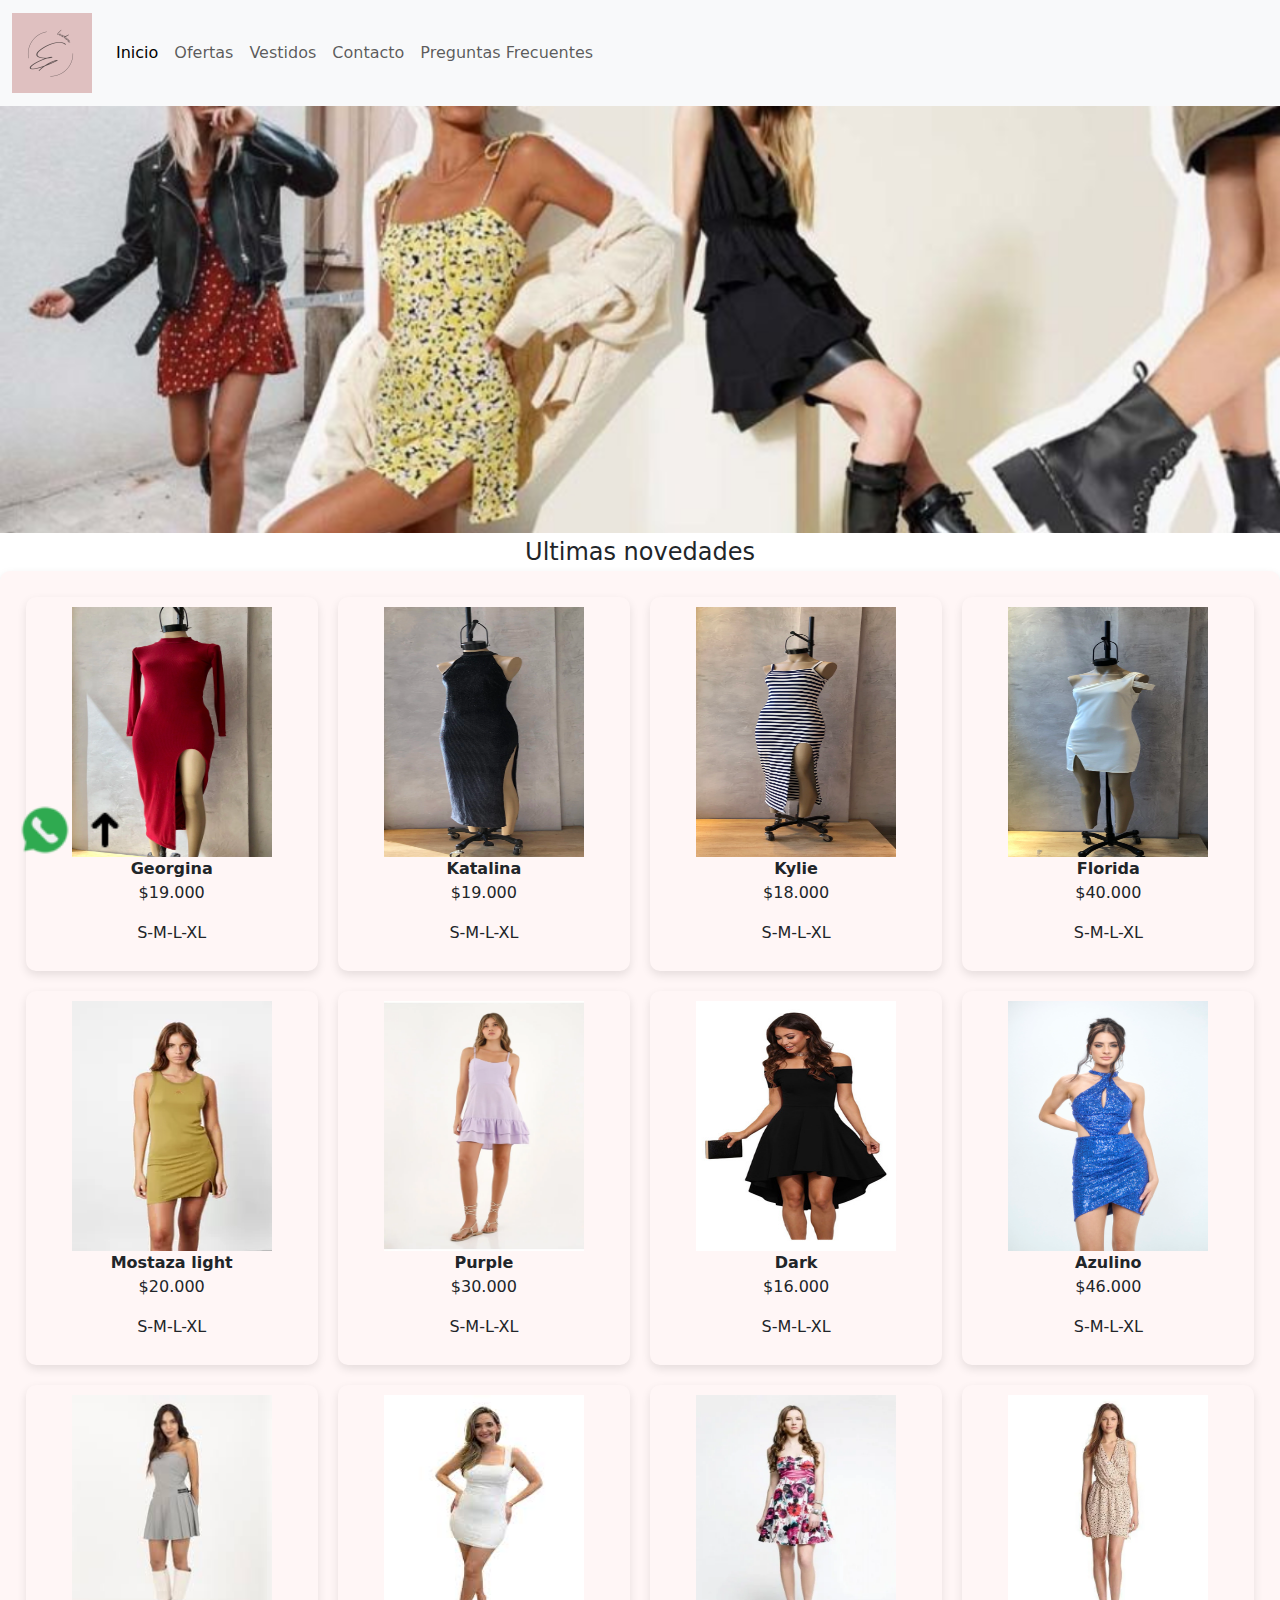
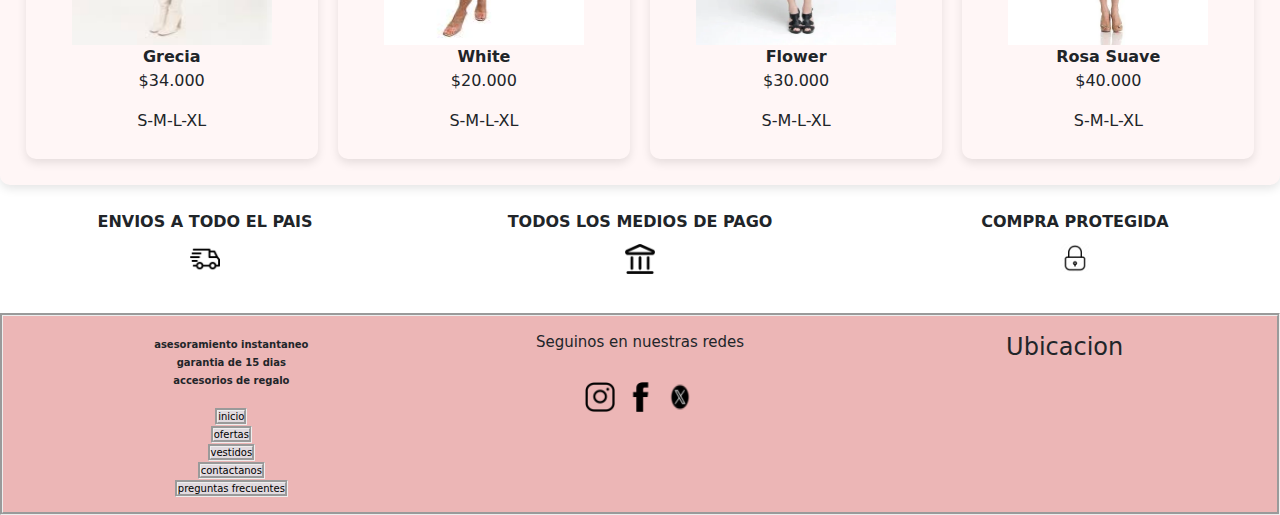
<file: pages/vestidos.html>
<!DOCTYPE html>
<html lang="en">
<head>
    <meta charset="UTF-8">
    <meta name="viewport" content="width=device-width, initial-scale=1.0">
<!--google-fonts-->
    <link rel="preconnect" href="https://fonts.googleapis.com">
<link rel="preconnect" href="https://fonts.gstatic.com" crossorigin>
<link href="https://fonts.googleapis.com/css2?family=Josefin+Sans:ital,wght@0,100..700;1,100..700&family=Noto+Serif+Telugu:wght@100..900&family=Roboto+Slab:wght@100..900&display=swap" rel="stylesheet">
<!--bootstrap-->
<link href="https://cdn.jsdelivr.net/npm/bootstrap@5.3.3/dist/css/bootstrap.min.css" rel="stylesheet" integrity="sha384-QWTKZyjpPEjISv5WaRU9OFeRpok6YctnYmDr5pNlyT2bRjXh0JMhjY6hW+ALEwIH" crossorigin="anonymous">
<!--estilo-css-->
<link rel="stylesheet" href="../stylo.css">
    <title>eleodora-vestidos</title>
</head>
<body>

    <!--barra de navegacion o menu-->

    <header>
        <nav class="navbar navbar-expand-lg bg-body-tertiary">
            <div class="container-fluid">
                <a class="navbar-brand"><img src="../icons/Eleodora.png" alt="Eleodora"></a>
                    <button class="navbar-toggler" type="button" data-bs-toggle="collapse" data-bs-target="#navbarNav" aria-controls="navbarNav" aria-expanded="false" aria-label="Toggle navigation">
                        <span class="navbar-toggler-icon"></span>
                    </button>
                <div class="collapse navbar-collapse" id="navbarNav">
                    <ul class="navbar-nav">
        
                    <li class="nav-item">
                        <a href="../index.html" class="nav-link active" aria-current="page" href="#">Inicio</a>
                    </li>
                    <li class="nav-item">
                        <a class="nav-link" href="ofertas.html">Ofertas</a>
                    </li>
                    <li class="nav-item">
                        <a class="nav-link" href="vestidos.html">Vestidos</a>
                    </li>
                    <li class="nav-item">
                        <a class="nav-link" href="contacto.html">Contacto</a>
                    </li>
                    <li class="nav-item">
                        <a class="nav-link" href="preguntas-frecuentes.html">Preguntas Frecuentes</a>
                    </li>
                    </ul>
                </div>
            </div>
        </nav>
    </header>

    <!--Banner-->
<section class="BannerCitoVesti">
    <div>
        <img src="../iemege/banner_vesti.jpg" alt="banner_vesti">
    </div>
</section>
    
    <!--Contenido principal-->
<main>
    <section>
        <h3>Ultimas novedades</h3>
            <div class="box">
            <div>
                <img src="../iemege/georginaGig.webp" alt="georginaGig" width="200px" height="250px">
                    <strong>Georgina</strong>
                        <p>$19.000</p>
                            <p>S-M-L-XL</p>
                        
            </div>

            <div>
                <img src="../iemege/katalina-gig.webp" alt="katalina-gig" width="200px" height="250px">
                    <strong>Katalina</strong>
                        <p>$19.000</p>
                            <p>S-M-L-XL</p>
                            
            </div>

            <div>    
                <img src="../iemege/kylie-gig.webp" alt="kylie-gig" width="200px" height="250px">
                    <strong>Kylie</strong>
                        <p>$18.000</p>
                            <p>S-M-L-XL</p>
            </div>

            <div>
                <img src="../iemege/florida-gig.webp" alt="florida-gig" width="200px" height="250px">
                    <strong>Florida</strong>
                        <p>$40.000</p>
                            <p>S-M-L-XL</p>
                            
            </div>

            <div>
                <img src="../iemege/mostaza-vesti.webp" alt="mostaza-vesti" width="200px" height="250px" >
                    <strong>Mostaza light</strong>
                        <p>$20.000</p>
                            <p>S-M-L-XL</p>
                            
            </div>

            <div>
                <img src="../iemege/purple-vesti.webp" alt="purple-vesti" width="200px" height="250px">
                    <strong>Purple</strong>
                        <p>$30.000</p>
                            <p>S-M-L-XL</p>
                            
            </div>

            <div>
                <img src="../iemege/black-vesti.jpg" alt="black-vesti" width="200px" height="250px">
                <strong>Dark</strong>
                    <p>$16.000</p>
                        <p>S-M-L-XL</p>
                        
            </div>

            <div>
                <img src="../iemege/blue-vesti.jpg" alt="blue-vesti" width="200px" height="250px">
                    <strong>Azulino</strong>
                        <p>$46.000</p>
                        <p>S-M-L-XL</p>
                            
            </div>

            <div>
                <img src="../iemege/grey-vesti.jpg" alt="grey-vesti" width="200px" height="250px">
                    <strong>Grecia</strong>
                        <p>$34.000</p>
                            <p>S-M-L-XL</p>
                        
            </div>

            <div>
                <img src="../iemege/tubo-vesti.jpg" alt="tubo-vesti" width="200px" height="250px">
                    <strong>White</strong>
                        <p>$20.000</p>
                            <p>S-M-L-XL</p>
                            
            </div>

            <div>    
                <img src="../iemege/flower-vesti.webp" alt="flower-vesti" width="200px" height="250px">
                    <strong>Flower</strong>
                        <p>$30.000</p>
                            <p>S-M-L-XL</p>
            </div>

            <div>
                <img src="../iemege/puntito-vesti.webp" alt="puntito-vesti" width="200px" height="250px">
                    <strong>Rosa Suave</strong>
                        <p>$40.000</p>
                            <p>S-M-L-XL</p>
                            
            </div>
            
        </div>
    </section>

    <section class="strong">
        <div>
            <strong>ENVIOS A TODO EL PAIS</strong>
                <img src="../icons/send.png" alt="envio" width="30px" height="30px">
        </div>

        <div>
            <strong>TODOS LOS MEDIOS DE PAGO</strong>
                <img src="../icons/pay.png" alt="pay" width="30px" height="30">
        </div>

        <div>
            <strong>COMPRA PROTEGIDA</strong>
                <img src="../icons/security.png" alt="candado" width="28px" height="28px">
        </div>

    </section>
</main>
        <!--elemento fixed-->
<section class="wharap-scroll">

    <div>
        <a href="https://web.whatsapp.com/">
            <img src="../icons/wharap.jpg" width="50px" height="50px" alt="WhatsApp"></a>
    </div>
    
    <div>
    <a href="#top" class="Scroll">
        <img src="../icons/icon-up.png" width="50px" height="50px" alt="up"/>
    </a>
    </div>
</section>

<!--footer-pie-de-pagina-->
<footer>
    <section>
        <ul>
            <li><strong>asesoramiento instantaneo</strong></li>
            <li><strong>garantia de 15 dias</strong></li>
            <li><strong>accesorios de regalo</strong></li>
        </ul>
        <ul>
            <li><a href="../index.html">inicio</a></li>
            <li><a href="ofertas.html">ofertas</a></li>
            <li><a href="vestidos.html">vestidos</a></li>
            <li><a href="contacto.html">contactanos</a></li>
            <li><a href="preguntas-frecuentes.html">preguntas frecuentes</a></li>
        </ul>
    </section>
        
    <section>
        <div>
            <h3>Seguinos en nuestras redes</h3>
        </div>
            
        <div>
            <a href="https://www.instagram.com/"><img src="../icons/icon-insta.png" alt="instagram" width="30px" height="30px"></a>
            <a href="https://www.facebook.com/"><img src="../icons/icon-facebook.png" alt="facebook"width="30px" height="30px"></a>
            <a href="https://x.com/?lang=es&mx=2"><img src="../icons/x-icon.png" alt="x" width="30px" height="30px"></a>
        </div> 
    </section>

    <section class="ubi">
        <div>
            <h4>Ubicacion</h4>
                <iframe src="https://www.google.com/maps/embed?pb=!1m18!1m12!1m3!1d3904.2720068136914!2d-58.47817412980343!3d-34.62720794663332!2m3!1f0!2f0!3f0!3m2!1i1024!2i768!4f13.1!3m3!1m2!1s0x95bcc9925de88803%3A0xc1db12ebf2d61f06!2sAv.%20Avellaneda%203235%2C%20C1406FZE%20Cdad.%20Aut%C3%B3noma%20de%20Buenos%20Aires!5e0!3m2!1ses-419!2sar!4v1738981501619!5m2!1ses-419!2sar" width="100px" height="100px" style="border:0;" allowfullscreen="" loading="lazy" referrerpolicy="no-referrer-when-downgrade"></iframe>
        </div>
    </section>
</footer>
<!--script-->
        <script src="https://cdn.jsdelivr.net/npm/bootstrap@5.3.3/dist/js/bootstrap.bundle.min.js" integrity="sha384-YvpcrYf0tY3lHB60NNkmXc5s9fDVZLESaAA55NDzOxhy9GkcIdslK1eN7N6jIeHz" crossorigin="anonymous"></script>
</body>
</html>
</file>
<file: stylo.css>
@keyframes FadeIn {
  from {
    opacity: 0;
    transform: translateY(10px);
  }
  to {
    opacity: 1;
    transform: translateY(0);
  }
}
.PortadasImg, .banner_cito div img, .ofertita div img, .BannerCitoVesti div img {
  width: 100%;
  height: 100%;
  object-fit: cover;
}

.BannerCito, .banner_cito, .ofertita, .BannerCitoVesti {
  display: grid;
  grid-template-columns: 1fr;
  grid-template-rows: 1fr;
}

.main-grid, main {
  display: grid;
  grid-template-columns: 1fr;
  grid-template-rows: 20%, 60%, 20%;
}

.box-div, main section .box div {
  display: flex;
  flex-direction: column;
  align-items: center;
  background-color: rgb(243, 206, 206);
  border: 1px;
  padding: 10px;
}

.h, .sec .dos h4, .sec .uno h3, main section h3 {
  display: block;
  text-align: center;
  font-family: system-ui, -apple-system, BlinkMacSystemFont, "Segoe UI", Roboto, Oxygen, Ubuntu, Cantarell, "Open Sans", "Helvetica Neue", sans-serif;
  font-size: 1.5em;
  margin: 5px;
}

.contacto, .sec {
  display: grid;
  grid-template-columns: 1fr;
  grid-template-rows: 550px 250px;
  row-gap: 15px;
  margin-top: 3%;
  margin-left: 10%;
}

.preguntita, main .PregFrec {
  display: grid;
  grid-template-columns: 1fr;
  grid-template-rows: repeat(6, 1fr);
  justify-items: center;
}

.scroll-wharap, .wharap-scroll {
  display: flex;
  flex-direction: row;
  justify-content: left;
  left: 20px;
  gap: 10px;
  position: fixed;
  bottom: 5%;
  z-index: 999;
}

.FooterCito, footer {
  display: grid;
  grid-template-columns: 1fr;
  grid-template-rows: 350px 150px 200px;
  row-gap: 5px;
  background-color: rgb(236, 182, 182);
  border-style: groove;
  font-family: system-ui, -apple-system, BlinkMacSystemFont, "Segoe UI", Roboto, Oxygen, Ubuntu, Cantarell, "Open Sans", "Helvetica Neue", sans-serif;
}

.suave, main .PregFrec, .sec, main section .box div, main section .box {
  box-shadow: 0 4px 10px rgba(0, 0, 0, 0.1);
  border-radius: 10px;
  background-color: rgb(255, 246, 246);
  padding: 10px;
  transition: box-shadow 0.3s ease;
}

.Ubicacion, footer .ubi div {
  display: flex;
  flex-direction: column;
  gap: 5px;
  align-items: center;
  padding: 5px;
}

@keyframes FadeIn {
  from {
    opacity: 0;
    transform: translateY(10px);
  }
  to {
    opacity: 1;
    transform: translateY(0);
  }
}
.PortadasImg, .banner_cito div img, .ofertita div img, .BannerCitoVesti div img {
  width: 100%;
  height: 100%;
  object-fit: cover;
}

.BannerCito, .banner_cito, .ofertita, .BannerCitoVesti {
  display: grid;
  grid-template-columns: 1fr;
  grid-template-rows: 1fr;
}

.main-grid, main {
  display: grid;
  grid-template-columns: 1fr;
  grid-template-rows: 20%, 60%, 20%;
}

.box-div, main section .box div {
  display: flex;
  flex-direction: column;
  align-items: center;
  background-color: rgb(243, 206, 206);
  border: 1px;
  padding: 10px;
}

.h, main section h3, .sec .uno h3, .sec .dos h4 {
  display: block;
  text-align: center;
  font-family: system-ui, -apple-system, BlinkMacSystemFont, "Segoe UI", Roboto, Oxygen, Ubuntu, Cantarell, "Open Sans", "Helvetica Neue", sans-serif;
  font-size: 1.5em;
  margin: 5px;
}

.contacto, .sec {
  display: grid;
  grid-template-columns: 1fr;
  grid-template-rows: 550px 250px;
  row-gap: 15px;
  margin-top: 3%;
  margin-left: 10%;
}

.preguntita, main .PregFrec {
  display: grid;
  grid-template-columns: 1fr;
  grid-template-rows: repeat(6, 1fr);
  justify-items: center;
}

.scroll-wharap, .wharap-scroll {
  display: flex;
  flex-direction: row;
  justify-content: left;
  left: 20px;
  gap: 10px;
  position: fixed;
  bottom: 5%;
  z-index: 999;
}

.FooterCito, footer {
  display: grid;
  grid-template-columns: 1fr;
  grid-template-rows: 350px 150px 200px;
  row-gap: 5px;
  background-color: rgb(236, 182, 182);
  border-style: groove;
  font-family: system-ui, -apple-system, BlinkMacSystemFont, "Segoe UI", Roboto, Oxygen, Ubuntu, Cantarell, "Open Sans", "Helvetica Neue", sans-serif;
}

.suave, main section .box, main section .box div, .sec, main .PregFrec {
  box-shadow: 0 4px 10px rgba(0, 0, 0, 0.1);
  border-radius: 10px;
  background-color: rgb(255, 246, 246);
  padding: 10px;
  transition: box-shadow 0.3s ease;
}

.Ubicacion, footer .ubi div {
  display: flex;
  flex-direction: column;
  gap: 5px;
  align-items: center;
  padding: 5px;
}

main section h3 {
  animation: FadeIn 3s ease 0.3s both;
}
main section .box {
  display: grid;
  grid-template-columns: 1fr;
  grid-template-rows: 12fr;
  column-gap: 0;
  row-gap: 10px;
  padding: 3%;
}
.sec .uno {
  background-color: rgb(226, 184, 184);
  font-size: 1em;
  width: 300px;
  height: 550px;
  margin-left: 15px;
}
.sec .uno h3 {
  animation: FadeIn 3s ease 0.5s both;
}
.sec .uno div form {
  display: flex;
  flex-direction: column;
  align-items: center;
  gap: 4px;
}
.sec .dos {
  background-color: rgb(226, 184, 184);
  font-size: 1em;
  width: 300px;
  height: 250px;
  margin-left: 20px;
}
.sec .dos h4 {
  animation: FadeIn 3s ease 0.5s both;
}
.sec .dos div form {
  display: flex;
  flex-direction: column;
  align-items: center;
  gap: 5px;
}

main .PregFrec div {
  width: 380px;
  font-size: 1rem;
}

.strong {
  display: grid;
  grid-template-columns: 1fr;
  grid-template-rows: repeat(3, 1fr);
  row-gap: 5px;
  margin-top: 3%;
  margin-bottom: 3%;
}
.strong div {
  display: flex;
  flex-direction: column;
  align-items: center;
  gap: 10px;
}

.wharap-scroll div a {
  display: inline-block;
}
.wharap-scroll div a img {
  width: 50px;
  height: 50px;
}

@keyframes FadeIn {
  from {
    opacity: 0;
    transform: translateY(10px);
  }
  to {
    opacity: 1;
    transform: translateY(0);
  }
}
.PortadasImg, .banner_cito div img, .ofertita div img, .BannerCitoVesti div img {
  width: 100%;
  height: 100%;
  object-fit: cover;
}

.BannerCito, .banner_cito, .ofertita, .BannerCitoVesti {
  display: grid;
  grid-template-columns: 1fr;
  grid-template-rows: 1fr;
}

.main-grid, main {
  display: grid;
  grid-template-columns: 1fr;
  grid-template-rows: 20%, 60%, 20%;
}

.box-div, main section .box div {
  display: flex;
  flex-direction: column;
  align-items: center;
  background-color: rgb(243, 206, 206);
  border: 1px;
  padding: 10px;
}

.h, main section h3, .sec .uno h3, .sec .dos h4 {
  display: block;
  text-align: center;
  font-family: system-ui, -apple-system, BlinkMacSystemFont, "Segoe UI", Roboto, Oxygen, Ubuntu, Cantarell, "Open Sans", "Helvetica Neue", sans-serif;
  font-size: 1.5em;
  margin: 5px;
}

.contacto, .sec {
  display: grid;
  grid-template-columns: 1fr;
  grid-template-rows: 550px 250px;
  row-gap: 15px;
  margin-top: 3%;
  margin-left: 10%;
}

.preguntita, main .PregFrec {
  display: grid;
  grid-template-columns: 1fr;
  grid-template-rows: repeat(6, 1fr);
  justify-items: center;
}

.scroll-wharap, .wharap-scroll {
  display: flex;
  flex-direction: row;
  justify-content: left;
  left: 20px;
  gap: 10px;
  position: fixed;
  bottom: 5%;
  z-index: 999;
}

.FooterCito, footer {
  display: grid;
  grid-template-columns: 1fr;
  grid-template-rows: 350px 150px 200px;
  row-gap: 5px;
  background-color: rgb(236, 182, 182);
  border-style: groove;
  font-family: system-ui, -apple-system, BlinkMacSystemFont, "Segoe UI", Roboto, Oxygen, Ubuntu, Cantarell, "Open Sans", "Helvetica Neue", sans-serif;
}

.suave, main section .box, main section .box div, .sec, main .PregFrec {
  box-shadow: 0 4px 10px rgba(0, 0, 0, 0.1);
  border-radius: 10px;
  background-color: rgb(255, 246, 246);
  padding: 10px;
  transition: box-shadow 0.3s ease;
}

.Ubicacion, footer .ubi div {
  display: flex;
  flex-direction: column;
  gap: 5px;
  align-items: center;
  padding: 5px;
}

footer section ul {
  display: flex;
  flex-direction: column;
  gap: 3px;
  align-items: center;
  margin-top: 3%;
  font-size: 1.5em;
  text-decoration: none;
  list-style: none;
}
footer section ul li a {
  border-style: groove;
  background-color: rgb(225, 218, 223);
  text-decoration: none;
  color: #000;
}
footer section div h3 {
  font-size: 1.5rem;
}
footer section div {
  display: flex;
  flex-direction: row;
  gap: 10px;
  justify-content: center;
  padding: 5px;
}
footer .ubi div h4 {
  font-size: 1.5rem;
}

* {
  margin: 0;
  padding: 0;
  box-sizing: border-box;
}

.PortadasImg, .banner_cito div img, .ofertita div img, .BannerCitoVesti div img {
  width: 100%;
  height: 100%;
  object-fit: cover;
}

.BannerCito, .banner_cito, .ofertita, .BannerCitoVesti {
  display: grid;
  grid-template-columns: 1fr;
  grid-template-rows: 1fr;
}

.main-grid, main {
  display: grid;
  grid-template-columns: 1fr;
  grid-template-rows: 20%, 60%, 20%;
}

.box-div, main section .box div {
  display: flex;
  flex-direction: column;
  align-items: center;
  background-color: rgb(243, 206, 206);
  border: 1px;
  padding: 10px;
}

.h, main section h3, .sec .uno h3, .sec .dos h4 {
  display: block;
  text-align: center;
  font-family: system-ui, -apple-system, BlinkMacSystemFont, "Segoe UI", Roboto, Oxygen, Ubuntu, Cantarell, "Open Sans", "Helvetica Neue", sans-serif;
  font-size: 1.5em;
  margin: 5px;
}

.contacto, .sec {
  display: grid;
  grid-template-columns: 1fr;
  grid-template-rows: 550px 250px;
  row-gap: 15px;
  margin-top: 3%;
  margin-left: 10%;
}

.preguntita, main .PregFrec {
  display: grid;
  grid-template-columns: 1fr;
  grid-template-rows: repeat(6, 1fr);
  justify-items: center;
}

.scroll-wharap, .wharap-scroll {
  display: flex;
  flex-direction: row;
  justify-content: left;
  left: 20px;
  gap: 10px;
  position: fixed;
  bottom: 5%;
  z-index: 999;
}

.FooterCito, footer {
  display: grid;
  grid-template-columns: 1fr;
  grid-template-rows: 350px 150px 200px;
  row-gap: 5px;
  background-color: rgb(236, 182, 182);
  border-style: groove;
  font-family: system-ui, -apple-system, BlinkMacSystemFont, "Segoe UI", Roboto, Oxygen, Ubuntu, Cantarell, "Open Sans", "Helvetica Neue", sans-serif;
}

.suave, main section .box, main section .box div, .sec, main .PregFrec {
  box-shadow: 0 4px 10px rgba(0, 0, 0, 0.1);
  border-radius: 10px;
  background-color: rgb(255, 246, 246);
  padding: 10px;
  transition: box-shadow 0.3s ease;
}

.Ubicacion, footer .ubi div {
  display: flex;
  flex-direction: column;
  gap: 5px;
  align-items: center;
  padding: 5px;
}

@keyframes FadeIn {
  from {
    opacity: 0;
    transform: translateY(10px);
  }
  to {
    opacity: 1;
    transform: translateY(0);
  }
}
@media (min-width: 600px) {
  main section .box {
    display: grid;
    grid-template-columns: repeat(2, 1fr);
    grid-template-rows: repeat(6, 1fr);
    column-gap: 20px;
    row-gap: 20px;
    padding: none;
  }
  .PregFrec {
    align-items: stretch;
  }
  .PregFrec div {
    width: 600px;
    font-size: 20px;
  }
  .sec {
    grid-template-columns: repeat(2, 1fr);
    grid-template-rows: 1fr;
    column-gap: 10px;
    margin-left: 3%;
    justify-items: center;
  }
  .strong {
    display: grid;
    grid-template-columns: repeat(3, 1fr);
    grid-template-rows: 1fr;
    row-gap: 0;
    margin-top: 2%;
    margin-bottom: 3%;
    column-gap: 25px;
  }
  footer {
    grid-template-columns: repeat(3, 1fr);
    grid-template-rows: 1fr;
  }
  footer section ul {
    font-size: 10px;
    margin-top: 5%;
  }
  footer section div {
    margin-top: 3%;
  }
  footer section div h3 {
    font-size: 15px;
  }
  footer section .ubi div {
    display: flex;
    flex-direction: column;
    align-items: center;
    gap: 5px;
    padding: 10px;
  }
  footer section .ubi div h4 {
    font-size: 15px;
  }
}
@media (min-width: 600px) and (min-width: 1024px) {
  main section .box {
    display: grid;
    grid-template-columns: repeat(4, 1fr);
    grid-template-rows: repeat(3, 1fr);
    column-gap: 20px;
    row-gap: 20px;
    padding: 2%;
  }
}
@media (min-width: 600px) {
  main .PregFrec {
    align-items: stretch;
  }
  main .PregFrec div {
    width: 800px;
  }
}
.preguntas img {
  width: 100%;
  height: auto;
  display: block;
}

/*# sourceMappingURL=stylo.css.map */
</file>
